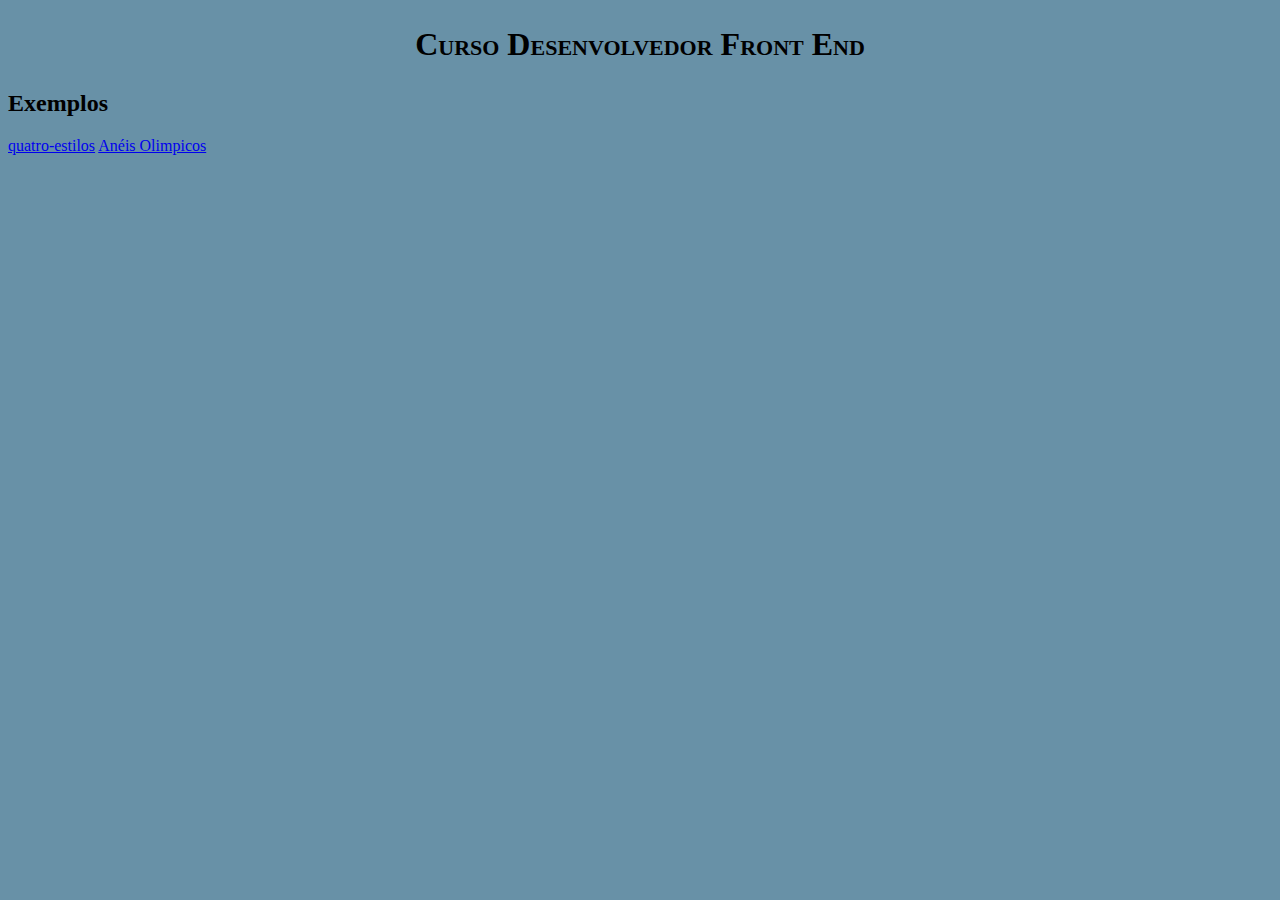
<file: index.html>
<!DOCTYPE html>
<html lang="pt-br">
<head>
    <meta charset="UTF-8">
    <meta name="viewport" content="width=device-width, initial-scale=1.0">
    <title>Curso Desenvolvedor Front End</title>
    <style>
        body{
            background-color: #6891a7;
            font: 100% "Lucida Console";

        }
        h1{
            font-variant: small-caps;
            text-align: center;
            border-bottom: 5px black;
            padding: 5px;
        }

    </style>
        
                
    
        </style>
    </head>
<body>
    
    <h1>Curso Desenvolvedor Front End</h1>
    <div id="Exemplos">
        <h2>Exemplos</h2>
        <a href="./quatro-estilos/index.html">quatro-estilos</a>
        <a href="aneis-olimpicos.html">Anéis Olimpicos</a>
    </div>
</body>
</html>
</file>
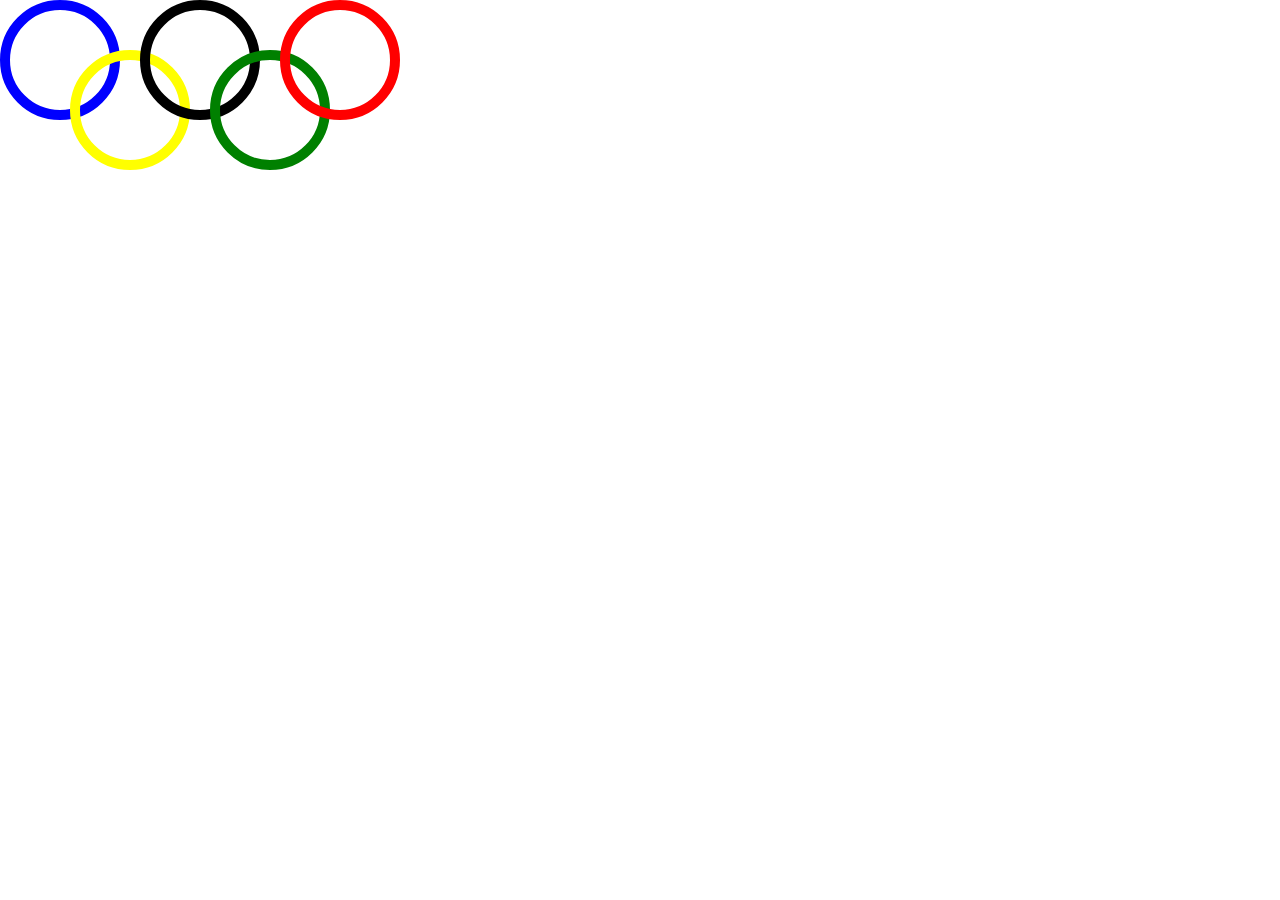
<file: aneis-olimpicos.html>
<!DOCTYPE html>
<html lang="pt-br">
<head>
    <meta charset="UTF-8">
    <meta name="viewport" content="width=device-width, initial-scale=1.0">
    <title>Exemplo</title>
    <style>
        div {
            width: 100px;
            height: 100px;
            border: 10px solid black;
            border-radius: 100%;
            position: absolute;
        }
        #azul{
            border-color: blue;
            left: 0;
            top: 0;
        }

        #amarelo{
            border-color: yellow;
            left: 70px;
            top: 50px;
        }
        
        #preto{
            border-color: black;
            left: 140px;
            top: 0;
        }

        #verde{
            border-color: green;
            left: 210px;
            top: 50px;
        }

        #vermelho{
            border-color: red;
            left: 280px;
            top: 0;
        }
    </style>
</head>
<body>
    <div id="azul"></div>
    <div id="amarelo"></div>
    <div id="preto"></div>
    <div id="verde"></div>
    <div id="vermelho"></div>
</body>
</html>
</file>
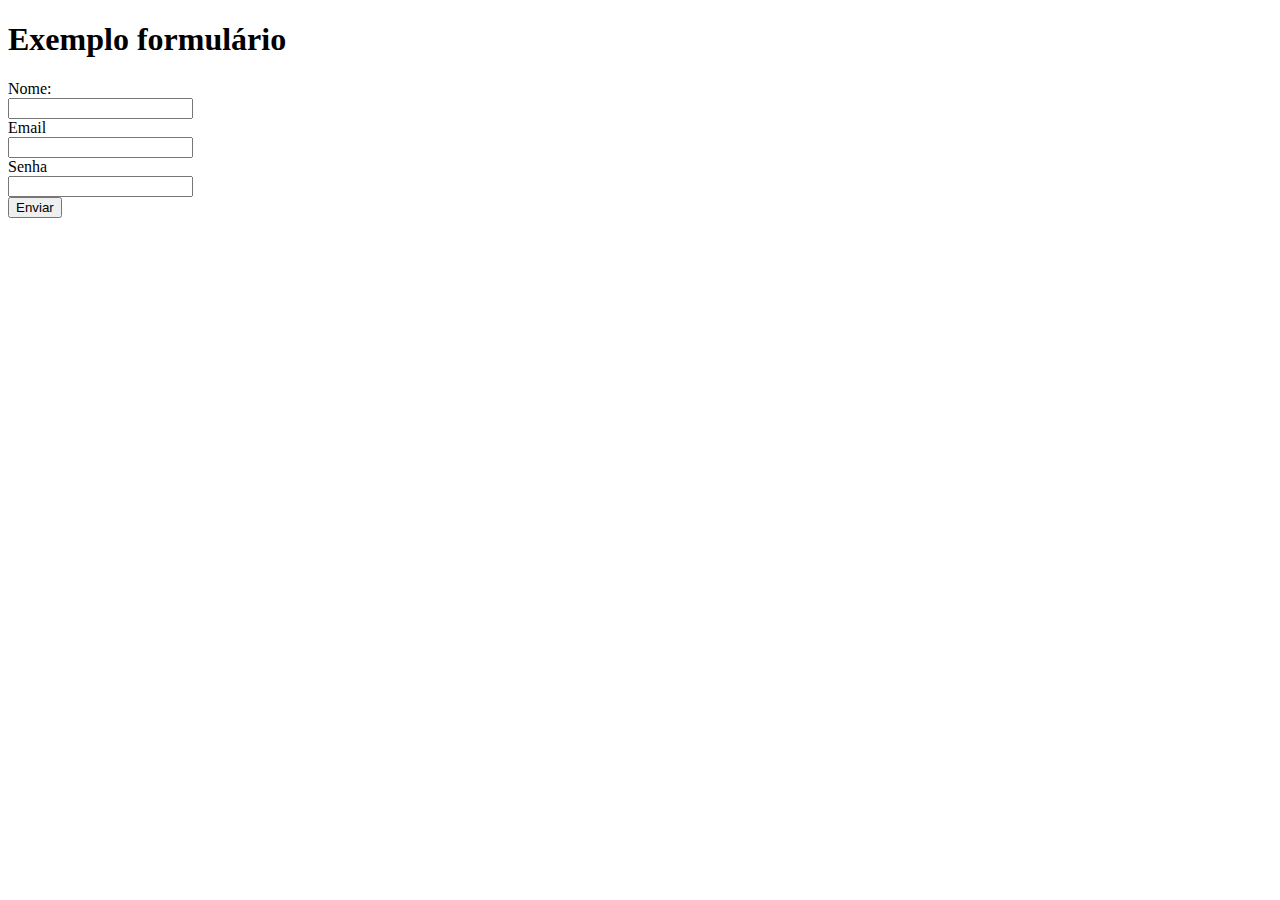
<file: exemplo-formulario.html>
<!DOCTYPE html>
<html lang="en">
<head>
    <meta charset="UTF-8">
    <meta name="viewport" content="width=device-width, initial-scale=1.0">
    <title>Document</title>
    <style>
        label, input{
            display:block;
        }
    </style>
</head>
<body>
    <h1>Exemplo formulário</h1>
    <form action="./nada.php" method="post">
        <label for="nome">Nome:</label>
        <input type="text" id="nome" name="nome">
        <label for="Email">Email</label>
        <input type="email" id="Email" name="email">
        <label for="Senha">Senha</label>
        <input type="password" id="senha" name="senha">
        <input type="submit" value="Enviar">
    </form>    
</body>
</html>
</file>
